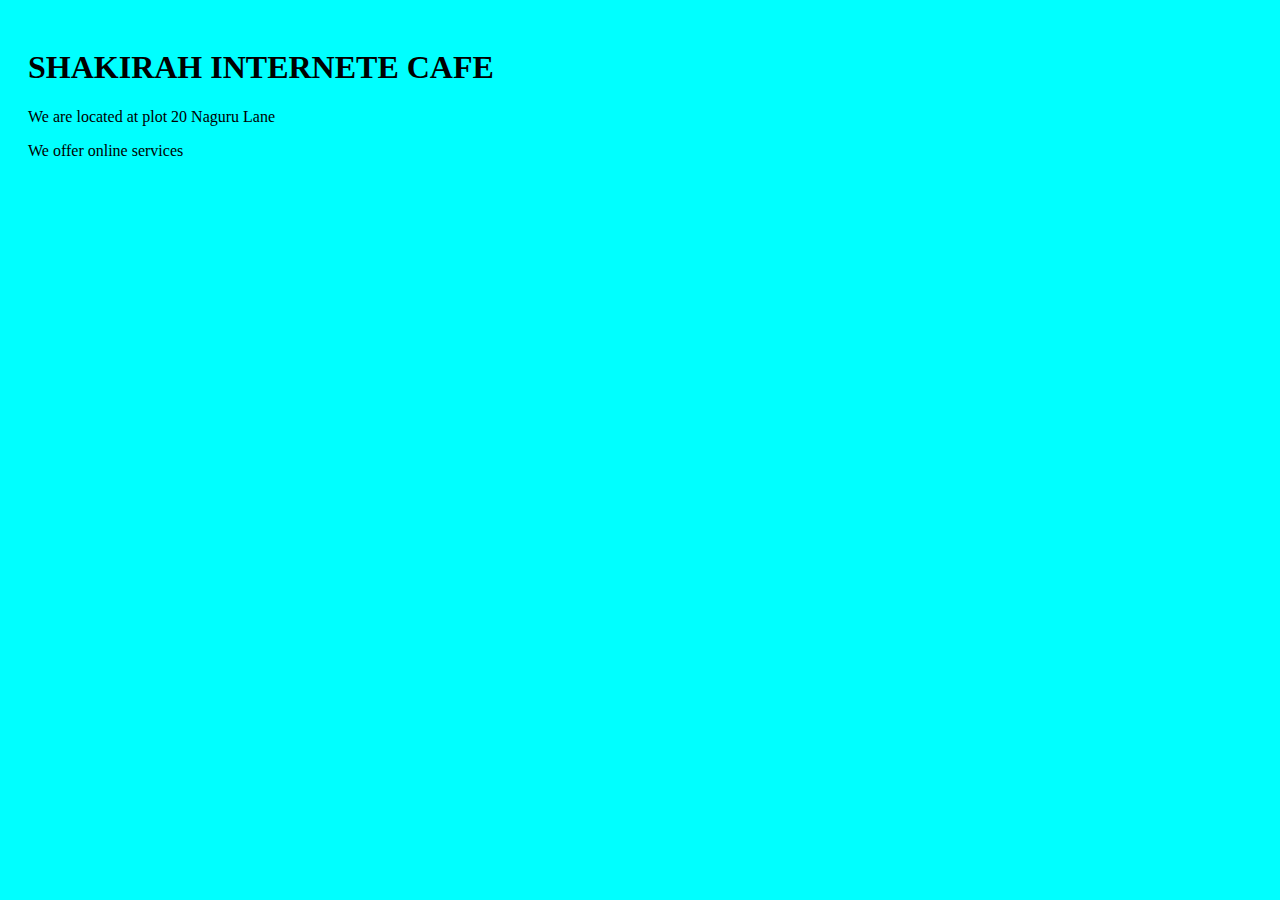
<file: hawezi/about me.html>
<!DOCTYPE html>
<html lang="en">
<head>
    <meta charset="UTF-8">
    <meta name="viewport" content="width=device-width, initial-scale=1.0">
    <title>Document</title>
</head>
<link rel="stylesheet" href="about me.css">
<body>
    <h1>SHAKIRAH INTERNETE CAFE</h1>
    <P>We are located at plot 20 Naguru Lane</P>
    <p>We offer online services</p>
</body>
</html>
</file>
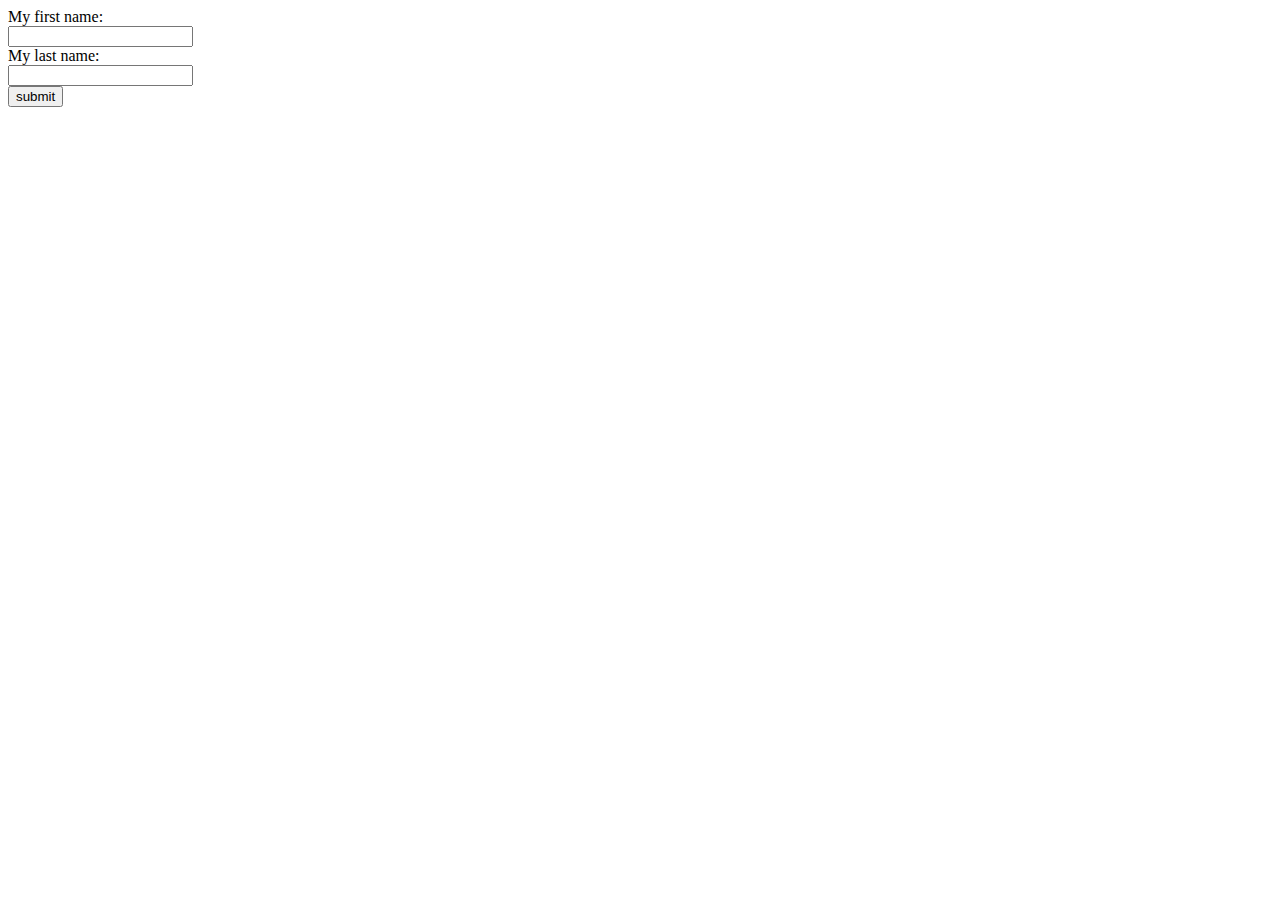
<file: hawezi/number13.html>
<!DOCTYPE html>
<html lang="en">
<head>
    <meta charset="UTF-8">
    <meta name="viewport" content="width=device-width, initial-scale=1.0">
    <title>Document</title>
</head>
<body>
    <form>
       My first name:<br>
        <input type="text" name="firstname"><br>
       My last name:<br>
        <input type="text" name="lastname">
      </form>
      <button>submit</button>
</body>
</html>
</file>
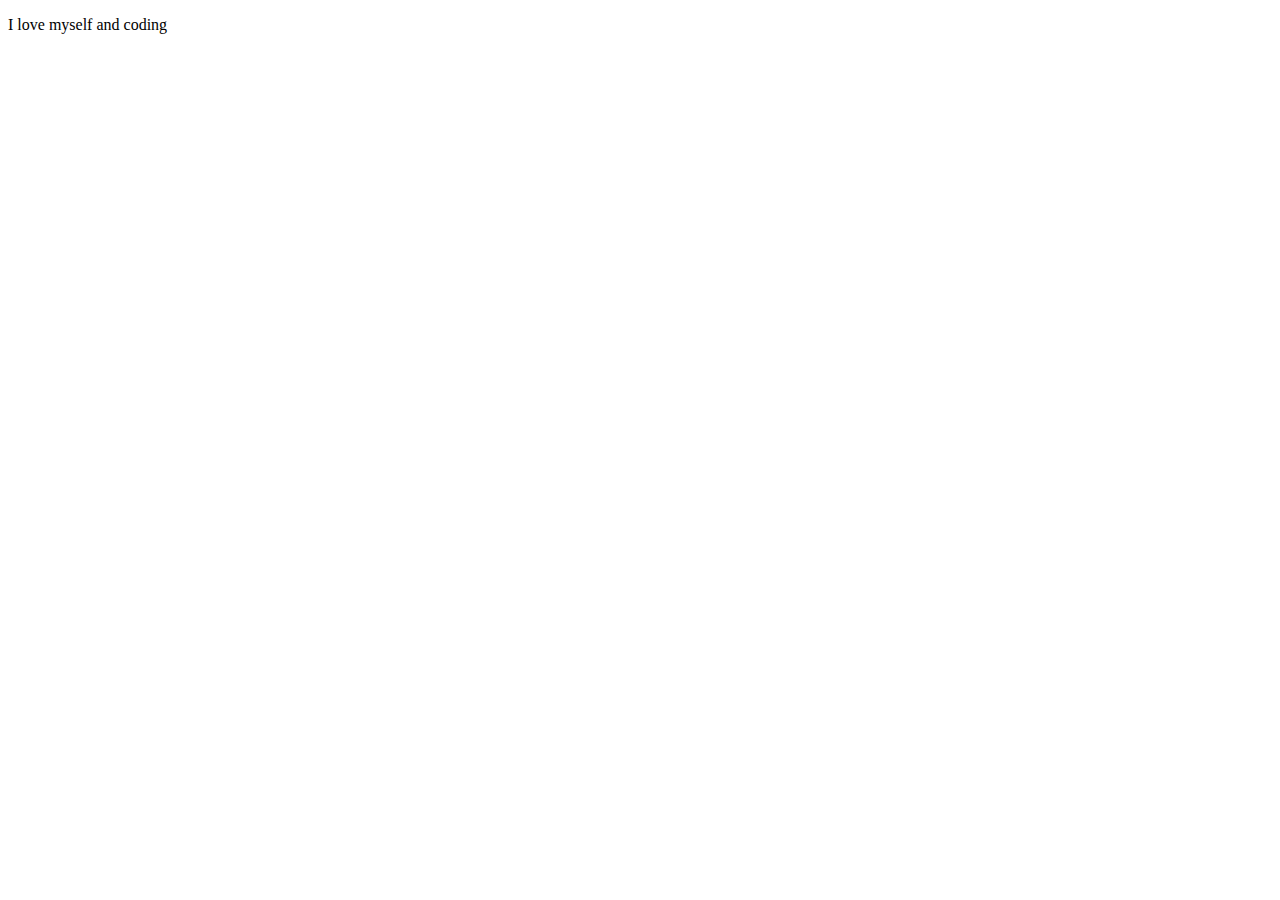
<file: hawezi/number14html/text.html>
<!DOCTYPE html>
<html lang="en">
<head>
    <meta charset="UTF-8">
    <meta name="viewport" content="width=device-width, initial-scale=1.0">
    <title>Document</title>
    <a href="styles.css"></a>
</head>
<body>
    <div>
    <p>I love myself and coding</p>
</div>
</body>
</html>
</file>
<file: hawezi/about me.css>
body{
    background-color: aqua;
    padding: 20px;
}
</file>
